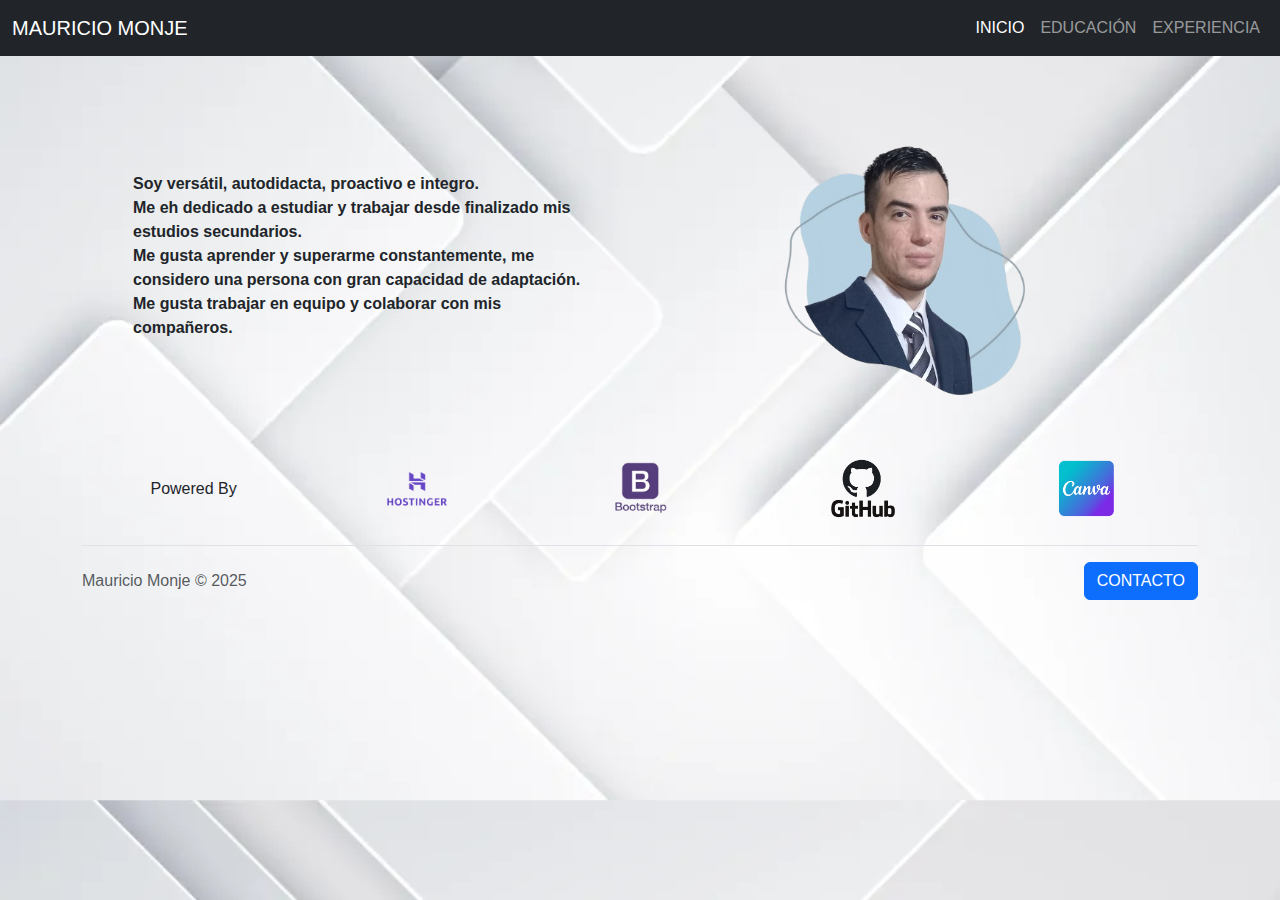
<file: index.html>
<!DOCTYPE html>
<html lang="en">

<head>
  <meta charset="UTF-8">
  <meta name="viewport" content="width=device-width, initial-scale=1.0">
  <link href="https://cdn.jsdelivr.net/npm/bootstrap@5.3.3/dist/css/bootstrap.min.css" rel="stylesheet"
    integrity="sha384-QWTKZyjpPEjISv5WaRU9OFeRpok6YctnYmDr5pNlyT2bRjXh0JMhjY6hW+ALEwIH" crossorigin="anonymous">
  <link rel="stylesheet" href="https://cdn.jsdelivr.net/npm/bootstrap-icons@1.11.3/font/bootstrap-icons.min.css">
  <link rel="stylesheet" href="/style/index.css">
  <link rel="icon" type="image/png" href="/style/img/logo.jpg" id="icono">
  <title>CV Mauricio Monje</title>
</head>

<body>

  <nav class="navbar navbar-expand-lg bg-dark " data-bs-theme="dark">
    <div class="container-fluid">
      <a class="navbar-brand" href="#">MAURICIO MONJE</a>
      <button class="navbar-toggler" type="button" data-bs-toggle="collapse" data-bs-target="#navbarTogglerDemo02"
        aria-controls="navbarTogglerDemo02" aria-expanded="false" aria-label="Toggle navigation">
        <span class="navbar-toggler-icon"></span>
      </button>
      <div class="collapse navbar-collapse" id="navbarTogglerDemo02">
        <ul class="navbar-nav justify-content-end mb-2 mb-lg-0">
          <li class="nav-item">
            <a class="nav-link active" aria-current="page" href="/index.html">INICIO</a>
          </li>
          <li class="nav-item">
            <a class="nav-link" href="/educacion.html">EDUCACIÓN</a>
          </li>
          <li class="nav-item">
            <a class="nav-link" href="/experiencia.html">EXPERIENCIA</a>
          </li>
        </ul>
      </div>
    </div>
  </nav>

  <div class="container">
    <div class="container text-center">
      <div class="row " id="reversa">
        <div class="col" id="sobre-mi">
          <div class="container" id="box-text">
            <span class="fw-semibold">
              Soy versátil, autodidacta, proactivo e integro.<br/>
              Me eh dedicado a estudiar y trabajar desde finalizado mis estudios secundarios.<br/>
              Me gusta aprender y superarme constantemente, me considero una persona con gran capacidad de adaptación.<br/>
              Me gusta trabajar en equipo y colaborar con mis compañeros.

              </span>

          </div>
        </div>
        <div class="col"><img style="max-width: 200px;" src="/style/img/perfil.png" class="img-thumbnail" alt="..."
            id="perfil"></div>
      </div>

    </div>
    <div class="container text-center">
      <div class="row">
        <div class="col" id="sobre-mi">
          <span>Powered By</span>
        </div>
        <div class="col" id="max-col">
          <img src="/style/img/hostinger.png" alt="" id="logos">
        </div>
        <div class="col" id="max-col">
          <img src="/style/img/boostrap.png" alt="" id="logos">
        </div>
        <div class="col" id="max-col">
          <img src="/style/img/github.png" alt="" id="logos">
        </div>
        <div class="col" id="max-col">
          <img src="/style/img/canva.png" alt="" id="logos">
        </div>
      </div>

    </div>
  </div>
  </div>
  <div class="container justify-content-end">
    <footer class="d-flex flex-wrap justify-content-between align-items-center py-3 my-4 border-top">
      <div class="col-md-4 d-flex align-items-center">
        <span class="mb-3 mb-md-0 text-body-secondary" id="mm"> Mauricio Monje © 2025</span>
      </div>

      <ul class="nav col-md-4 justify-content-end list-unstyled d-flex" >
        <li class="ms-3"> <a
            href="https://linktr.ee/mauriciomonje"
            type="button" class="btn btn-primary" target="_blank">CONTACTO</a></li>
      </ul>
    </footer>
  </div>
  <script src="https://cdn.jsdelivr.net/npm/bootstrap@5.3.3/dist/js/bootstrap.bundle.min.js"
    integrity="sha384-YvpcrYf0tY3lHB60NNkmXc5s9fDVZLESaAA55NDzOxhy9GkcIdslK1eN7N6jIeHz"
    crossorigin="anonymous"></script>
</body>

</html>
</file>
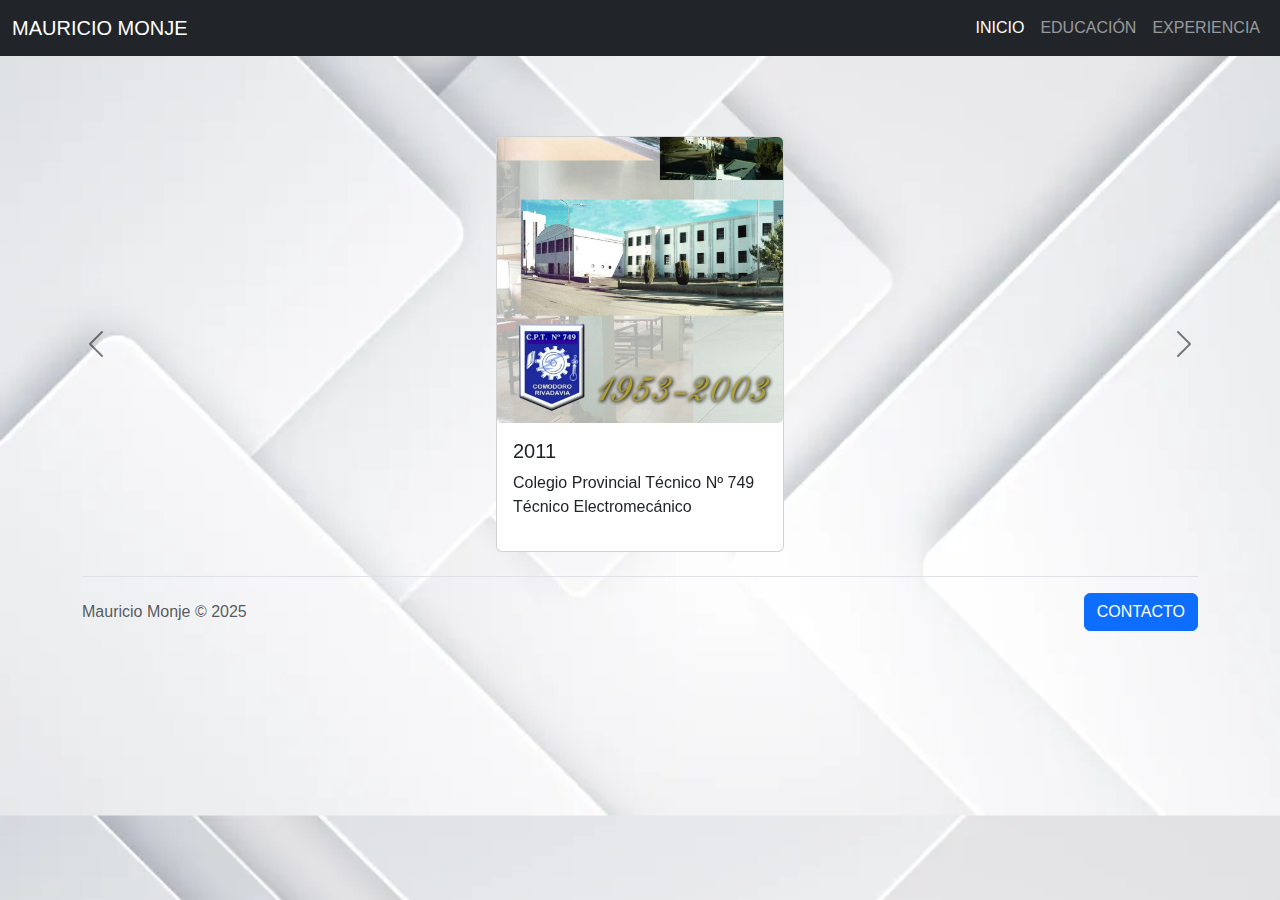
<file: educacion.html>
<!DOCTYPE html>
<html lang="en">

<head>
  <meta charset="UTF-8">
  <meta name="viewport" content="width=device-width, initial-scale=1.0">
  <link href="https://cdn.jsdelivr.net/npm/bootstrap@5.3.3/dist/css/bootstrap.min.css" rel="stylesheet"
    integrity="sha384-QWTKZyjpPEjISv5WaRU9OFeRpok6YctnYmDr5pNlyT2bRjXh0JMhjY6hW+ALEwIH" crossorigin="anonymous">
  <link rel="stylesheet" href="https://cdn.jsdelivr.net/npm/bootstrap-icons@1.11.3/font/bootstrap-icons.min.css">
  <link rel="stylesheet" href="/style/educacion.css">
  <link rel="icon" type="image/png" href="/style/img/logo.jpg" id="icono">
  <title>CV MAURICIO MONJE</title>
</head>

<body>
  <nav class="navbar navbar-expand-lg bg-dark " data-bs-theme="dark">
    <div class="container-fluid">
      <a class="navbar-brand" href="#">MAURICIO MONJE</a>
      <button class="navbar-toggler" type="button" data-bs-toggle="collapse" data-bs-target="#navbarTogglerDemo02"
        aria-controls="navbarTogglerDemo02" aria-expanded="false" aria-label="Toggle navigation">
        <span class="navbar-toggler-icon"></span>
      </button>
      <div class="collapse navbar-collapse" id="navbarTogglerDemo02">
        <ul class="navbar-nav justify-content-end mb-2 mb-lg-0">
          <li class="nav-item">
            <a class="nav-link active" aria-current="page" href="/index.html">INICIO</a>
          </li>
          <li class="nav-item">
            <a class="nav-link" href="/educacion.html">EDUCACIÓN</a>
          </li>
          <li class="nav-item">
            <a class="nav-link" href="/experiencia.html">EXPERIENCIA</a>
          </li>
        </ul>
      </div>
    </div>
  </nav>
<div class="pad"></div>
  <div id="carouselExample" class="carousel carousel-dark slide">
    
    <div class="carousel-inner">
      <div class="carousel-item active" id>
        <div class="container">
          <div class="row">
            <div class="card " style="width: 18rem; height: 26rem; padding: 0%;">
              <img src="/style/img/cpt.jpg" class="card-img" id="imagenes">
              <div class="card-body">
                <h5 class="card-title">2011</h5>
                <p class="card-text">Colegio Provincial Técnico Nº 749 <br>
                  Técnico Electromecánico</p>
              </div>
            </div>

          </div>
        </div>
      </div>
      <div class="carousel-item">
        <div class="container">
          <div class="row">
            <div class="card" style="width: 18rem;height: 26rem;padding: 0%;">
              <img src="/style/img/digitalizate.jpg" class="card-img-top" alt="..." id="imagenes">
              <div class="card-body">
                <h5 class="card-title">2022</h5>
                <p class="card-text">Curso Digitalizate +<br>
                  Marketing Digital</p>
              </div>
            </div>
          </div>
        </div>
      </div>
      <div class="carousel-item">
        <div class="container">
          <div class="row">
            <div class="card" style="width: 18rem;height: 26rem;padding: 0%;">
              <img src="/style/img/udemy.jpg" class="card-img-top" alt="..." id="imagenes">
              <div class="card-body">
                <h5 class="card-title">2022</h5>
                <p class="card-text">Curso Activo Udemy <br>Desarrollo Web Java Script</p>
              </div>
            </div>
          </div>
        </div>
      </div>
      <div class="carousel-item">
        <div class="container">
          <div class="row">
            <div class="card" style="width: 18rem;height: 26rem;padding: 0%;">
              <img src="/style/img/egg.png" class="card-img-top" alt="..." id="imagenes">
              <div class="card-body">
                <h5 class="card-title"> 2023</h5>
                <p class="card-text">Egg Education <br> Programador Web Full Stack</p>
              </div>
            </div>
          </div>
        </div>
      </div>
      <div class="carousel-item">
        <div class="container">
          <div class="row">
            <div class="card" style="width: 18rem;height: 26rem;padding: 0%;">
              <img src="/style/img/uni.png" class="card-img-top" alt="..." id="imagenes">
              <div class="card-body">
                <h5 class="card-title">2023</h5>
                <p class="card-text">Universidad San Juan Bosco <br> 2do año.<br>
                  Analista Programador</p>
              </div>
            </div>
          </div>
        </div>
      </div>
    </div>
    <button class="carousel-control-prev" type="button" data-bs-target="#carouselExample" data-bs-slide="prev">
      <span class="carousel-control-prev-icon" aria-hidden="true"></span>
      <span class="visually-hidden">Anterior</span>
    </button>
    <button class="carousel-control-next text-black" type="button" data-bs-target="#carouselExample" data-bs-slide="next">
      <span class="carousel-control-next-icon" aria-hidden="true"></span>
      <span class="visually-hidden">Siguiente</span>
    </button>
  </div>

  </div>
  <div class="container justify-content-end">
    <footer class="d-flex flex-wrap justify-content-between align-items-center py-3 my-4 border-top">
      <div class="col-md-4 d-flex align-items-center">
        <span class="mb-3 mb-md-0 text-body-secondary"> Mauricio Monje © 2025</span>
      </div>

      <ul class="nav col-md-4 justify-content-end list-unstyled d-flex">
        <li class="ms-3"> <a
            href="https://linktr.ee/mauriciomonje"
            type="button" class="btn btn-primary" target="_blank">CONTACTO</a></li>
      </ul>
    </footer>
  </div>
  <script src="https://cdn.jsdelivr.net/npm/bootstrap@5.3.3/dist/js/bootstrap.bundle.min.js"
    integrity="sha384-YvpcrYf0tY3lHB60NNkmXc5s9fDVZLESaAA55NDzOxhy9GkcIdslK1eN7N6jIeHz"
    crossorigin="anonymous"></script>
</body>

</html>
</file>
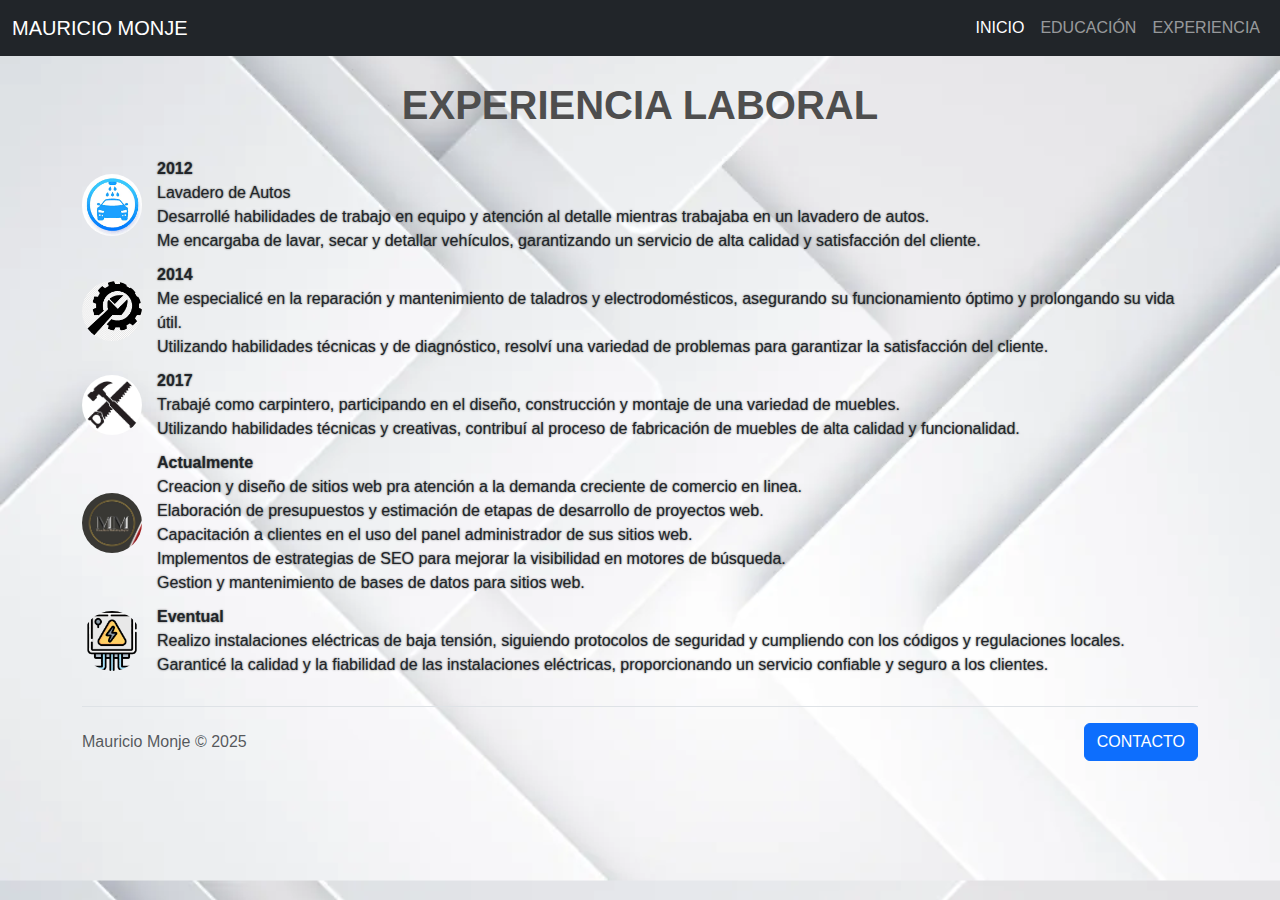
<file: experiencia.html>
<!DOCTYPE html>
<html lang="en">

<head>
  <meta charset="UTF-8">
  <meta name="viewport" content="width=device-width, initial-scale=1.0">
  <link href="https://cdn.jsdelivr.net/npm/bootstrap@5.3.3/dist/css/bootstrap.min.css" rel="stylesheet"
    integrity="sha384-QWTKZyjpPEjISv5WaRU9OFeRpok6YctnYmDr5pNlyT2bRjXh0JMhjY6hW+ALEwIH" crossorigin="anonymous">
  <link rel="stylesheet" href="https://cdn.jsdelivr.net/npm/bootstrap-icons@1.11.3/font/bootstrap-icons.min.css">
  <link rel="stylesheet" href="/style/experiencia.css">
  <link rel="icon" type="image/png" href="/style/img/logo.jpg" id="icono">
  <title>CV MAURICIO MONJE</title>
</head>

<body>
  <nav class="navbar navbar-expand-lg bg-dark " data-bs-theme="dark">
    <div class="container-fluid">
      <a class="navbar-brand" href="#">MAURICIO MONJE</a>
      <button class="navbar-toggler" type="button" data-bs-toggle="collapse" data-bs-target="#navbarTogglerDemo02"
        aria-controls="navbarTogglerDemo02" aria-expanded="false" aria-label="Toggle navigation">
        <span class="navbar-toggler-icon"></span>
      </button>
      <div class="collapse navbar-collapse" id="navbarTogglerDemo02">
        <ul class="navbar-nav justify-content-end mb-2 mb-lg-0">
          <li class="nav-item">
            <a class="nav-link active" aria-current="page" href="/index.html">INICIO</a>
          </li>
          <li class="nav-item">
            <a class="nav-link" href="/educacion.html">EDUCACIÓN</a>
          </li>
          <li class="nav-item">
            <a class="nav-link" href="/experiencia.html">EXPERIENCIA</a>
          </li>
        </ul>
      </div>
    </div>
  </nav>
  <div class="container">
    <h1 id="titulo">EXPERIENCIA LABORAL</h1>
    <div id="caja-flexible">
      <img id="icono" src="/style/img/lavadero.png" alt="">
      <div id="texto">
        <span id="fecha">2012</span><br>
        Lavadero de Autos <br>
        Desarrollé habilidades de trabajo en equipo y atención al detalle mientras trabajaba en un lavadero de
        autos. <br> Me encargaba de lavar, secar y detallar vehículos, garantizando un servicio de alta calidad y
        satisfacción del cliente.
      </div>

    </div>

    <div id="caja-flexible">
      <img id="icono" src="/style/img/icono mantenimiento.png" alt="">
      <div id="texto">
        <span id="fecha">2014</span><br>

        Me especialicé en la reparación y mantenimiento de taladros y electrodomésticos, asegurando su funcionamiento
        óptimo y prolongando su vida útil. <br> Utilizando habilidades técnicas y de diagnóstico, resolví una variedad
        de
        problemas para garantizar la satisfacción del cliente.
      </div>

    </div>
    <div id="caja-flexible">
      <img id="icono" src="/style/img/carpinteria.jpg" alt="">
      <div id="texto">
        <span id="fecha">2017</span><br>

        Trabajé como carpintero, participando en el diseño, construcción y montaje de una variedad de muebles. <br>
        Utilizando habilidades técnicas y creativas, contribuí al proceso de fabricación de muebles de alta calidad y
        funcionalidad.
      </div>

    </div>
    <div id="caja-flexible">
      <img id="icono" src="/style/img/logo.jpg" alt="">
      <div id="texto">
        <span id="fecha">Actualmente</span><br>

        Creacion y diseño de sitios web pra atención a la demanda creciente de comercio en linea. <br>
        Elaboración de presupuestos y estimación de etapas de desarrollo de proyectos web.<br>
        Capacitación a clientes en el uso del panel administrador de sus sitios web.<br>
        Implementos de estrategias de SEO para mejorar la visibilidad en motores de búsqueda.<br>
        Gestion y mantenimiento de bases de datos para sitios web.
      </div>

    </div>
    <div id="caja-flexible">
      <img id="icono" src="/style/img/instalacion electrica.png" alt="">
      <div id="texto">
        <span id="fecha">Eventual</span><br>

        Realizo instalaciones eléctricas de baja tensión, siguiendo protocolos de seguridad y cumpliendo con los códigos
        y regulaciones locales. <br> Garanticé la calidad y la fiabilidad de las instalaciones eléctricas,
        proporcionando un
        servicio confiable y seguro a los clientes.
      </div>

    </div>

  </div>
  <div class="container justify-content-end">
    <footer class="d-flex flex-wrap justify-content-between align-items-center py-3 my-4 border-top">
      <div class="col-md-4 d-flex align-items-center">
        <span class="mb-3 mb-md-0 text-body-secondary"> Mauricio Monje © 2025</span>
      </div>

      <ul class="nav col-md-4 justify-content-end list-unstyled d-flex">
        <li class="ms-3"> 
          <a href="https://linktr.ee/mauriciomonje" type="button" class="btn btn-primary"
            target="_blank">CONTACTO</a>
        </li>
      </ul>
    </footer>

  </div>
  <script src="https://cdn.jsdelivr.net/npm/bootstrap@5.3.3/dist/js/bootstrap.bundle.min.js"
    integrity="sha384-YvpcrYf0tY3lHB60NNkmXc5s9fDVZLESaAA55NDzOxhy9GkcIdslK1eN7N6jIeHz"
    crossorigin="anonymous"></script>
</body>

</html>
</file>
<file: style/index.css>
body {
    margin: 0!important;
    padding: 0!important;
    background-image: url('/style/img/fondo.webp')!important; 
    background-size: cover!important; 
    background-position: center!important;
    font-family: Arial, sans-serif
}
#icono{
    border-radius: 50% !important;
    
}
#perfil{
    background-color: transparent;
    border: none;
    max-width: 400px !important;
    max-height: 400px !important;
    border-radius: 50rem;
    padding: 1rem;
}
li{
    list-style: none;
}
#sobre-mi{
    align-items: center;
    align-content: center;

}
#navbarTogglerDemo02{
    justify-content: end;
}
#logos{
    max-width:4rem;
    background-color: transparent;
    align-items: center;
    align-content: center;
    text-align: center;
}
#max-col{
    display: flex;
    justify-content: center;
    align-items: center;

}
#box-text{
    text-align: start;
    max-width: 30rem;
}
@media screen and (max-width: 600px) {
    #reversa{
        flex-direction: column-reverse !important;
    }
    #box-text{
        padding-top: 25px;
        text-align: left;
        max-width: 100%;
        padding-bottom: 45px;
    }
    #perfil{
        max-width: 200px !important;
        max-height: 200px !important;
    }
    #icono{
        max-width: 100px !important;
    }
    #max-col{
        flex-direction: column;
        align-items: center;
        justify-content: center;
        height: 100px !important;
    }
    #mm{
        padding-left: 0px !important;
        align-items: center;
        justify-content: center;
        padding-top: 20px;

    }
    footer{
        padding: 0px !important;
        margin: 0px !important;
        text-align: center;
        align-items: center;
        align-content: center;
    }
    #logos{
        max-height: 80px !important;
    }
}
</file>
<file: style/educacion.css>
body {
    margin: 0;
    padding: 0;
    background-image: url('/style/img/fondo.webp'); /* Ruta de tu imagen de fondo */
    background-size: cover; /* Para cubrir todo el área del contenedor */
    background-position: center; /* Para centrar la imagen */
    font-family: Arial, sans-serif
}
#navbarTogglerDemo02{
    justify-content: end;
}
.row{
    display: flex;
    justify-content: center !important;
}
.col{
    display: flex;
    justify-content: center;
}
#logos{
    max-width:4rem;
    background-color: transparent;
    align-items: center;
    align-content: center;
    text-align: center;
}
.pad{
    height: 5rem;
}
@media screen and (max-width: 600px) {
    footer{
        padding: 0px !important;
        margin: 0px !important;
        text-align: center;
        align-items: center;
        align-content: center;
    }
}
</file>
<file: style/experiencia.css>
body {
    margin: 0!important;
    padding: 0!important;
    background-image: url('/style/img/fondo.webp')!important; /* Ruta de tu imagen de fondo */
    background-size: cover!important; /* Para cubrir todo el área del contenedor */
    background-position: center!important; /* Para centrar la imagen */
    font-family: Arial, sans-serif
}
#logos{
    max-width:4rem;
    background-color: transparent;
    align-items: center;
    align-content: center;
    text-align: center;
}
#navbarTogglerDemo02{
    justify-content: end;
}
#caja-flexible{
    display: flex;
    align-items: center;
    padding-top: 5px;
    padding-bottom: 5px;
}
#icono{
    border-radius: 90px;
    max-width: 60px;
}
#texto{
    margin-left:15px;
    text-align: left;
    font-weight: 400;
    text-shadow: 0px 0px 2px rgba(0, 0, 0, 0.623);
}
#fecha{
    font-weight: bold;
}
#titulo{
    align-items: center;
    text-align: center;
    padding-top: 25px;
    padding-bottom: 15px;
    font-family: Arial, Helvetica, sans-serif;
    font-weight: bold;
    color: #4e4e4e;
}
</file>
